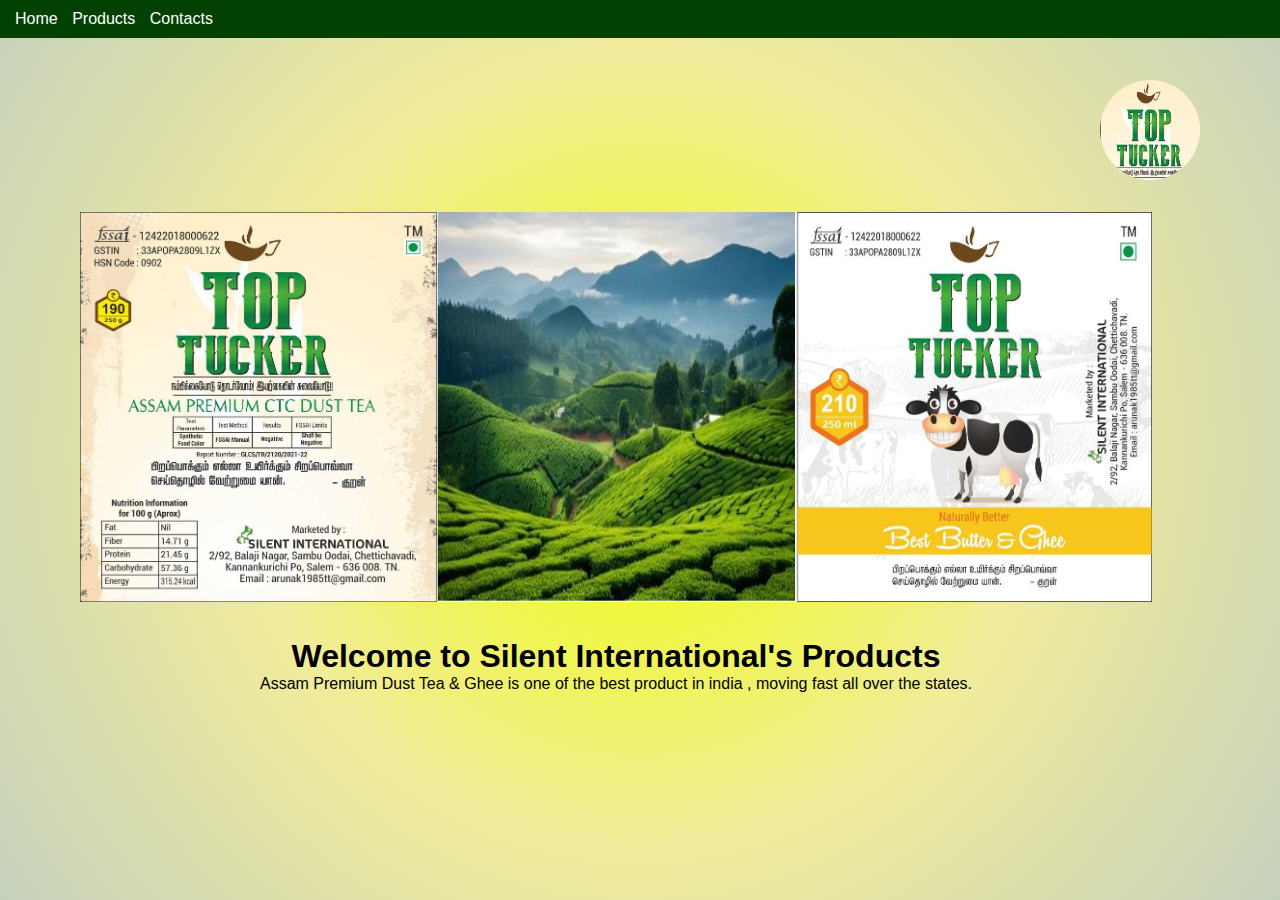
<file: TopTucker_Website/index.html>
<!DOCTYPE html>
<html lang="en">
    <head>
        <title>Top Tucker</title>
        <meta content="initial-scale=1.0, width=device-width" name="viewport" />
        <meta content="text/html; charset=UTF-8" http-equiv="content-type" />
        <link  rel="stylesheet" href="./site.css"  type="text/css" />
    </head>
<body>
    <header><nav>
        <ul>
            <li><a href="Home">Home</a></li>
            <li><a href="Products">Products</a></li>
            <li><a href="Contact">Contacts</a></li>
        </ul>
    </nav>
    </nav>
    </header>
    <main>
        <aside>
            <img  class="circleimage" src="images/toptucker_logo.JPG" alt="top tucker"/>
           
         </aside>
            <!--<img src="images/toptucker_logo.png" alt="Top Tucker" class="center"/></aside> -->
            <div class="divarticle">
                <div class="divarticleimage">
                <div class="divarticleflex"><img  src="images/Dust_tea.jpeg" alt=" Tea Image"/></div>
                <div class="divarticleflex"><img  src="images/Assam_Dust tea_image.JPG" alt=" Tea garden"/></div>
                <div class="divarticleflex"><img  src="images/Butter_Ghee.jpeg" alt="Ghee Image"/></div>
                </div>
                
                <article>
                    <h1>Welcome to Silent International's Products</h1>
                    <p> Assam Premium Dust Tea & Ghee is one of the best product in india , moving fast all over the states.</p>
                </article>
                
            </div>
        
        
    </main>
    <footer>
        <nav>
            <li><a href=""></a></li>
            <li><a href=""></a></li>
            <li><a href=""></a></li>
        </nav>
    </footer>

</body>
</html>
</file>
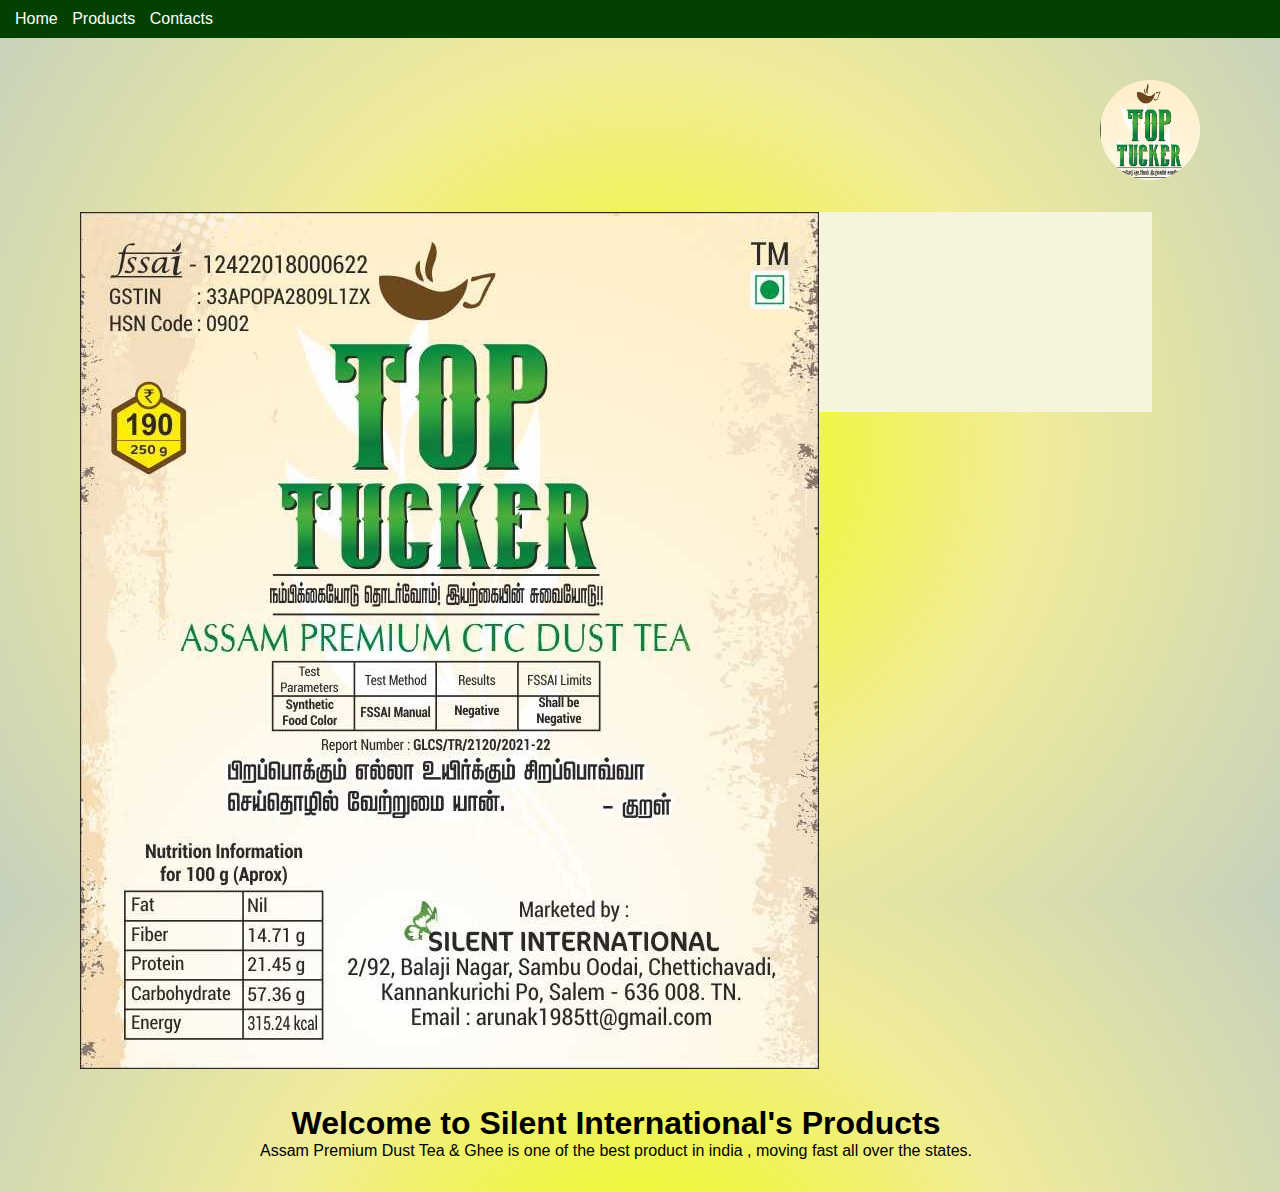
<file: TopTucker_Website/index_bkppage.html>
<!DOCTYPE html>
<html lang="en">
    <head>
        <title>Top Tucker</title>
        <meta content="initial-scale=1.0, width=device-width" name="viewport" />
        <meta content="text/html; charset=UTF-8" http-equiv="content-type" />
        <link  rel="stylesheet" href="site.css"  type="text/css" />
    </head>
<body>
    <header><nav>
        <ul>
            <li><a href="Home">Home</a></li>
            <li><a href="Products">Products</a></li>
            <li><a href="Contact">Contacts</a></li>
        </ul>
    </nav>
    </nav>
    </header>
    <main>
        <aside>
            <img  class="circleimage" src="images/toptucker_logo.JPG" alt="top tucker"/>
           
         </aside>
            <!--<img src="images/toptucker_logo.png" alt="Top Tucker" class="center"/></aside> -->
            <div class="divarticle">
                <img  src="images/Dust_tea.jpeg" alt="Home Image"/>
                <article>
                    <h1>Welcome to Silent International's Products</h1>
                    <p> Assam Premium Dust Tea & Ghee is one of the best product in india , moving fast all over the states.</p>
                </article>
                
            </div>
        
        
    </main>
    <footer>
        <nav>
            <li><a href=""></a></li>
            <li><a href=""></a></li>
            <li><a href=""></a></li>
        </nav>
    </footer>

</body>
</html>
</file>
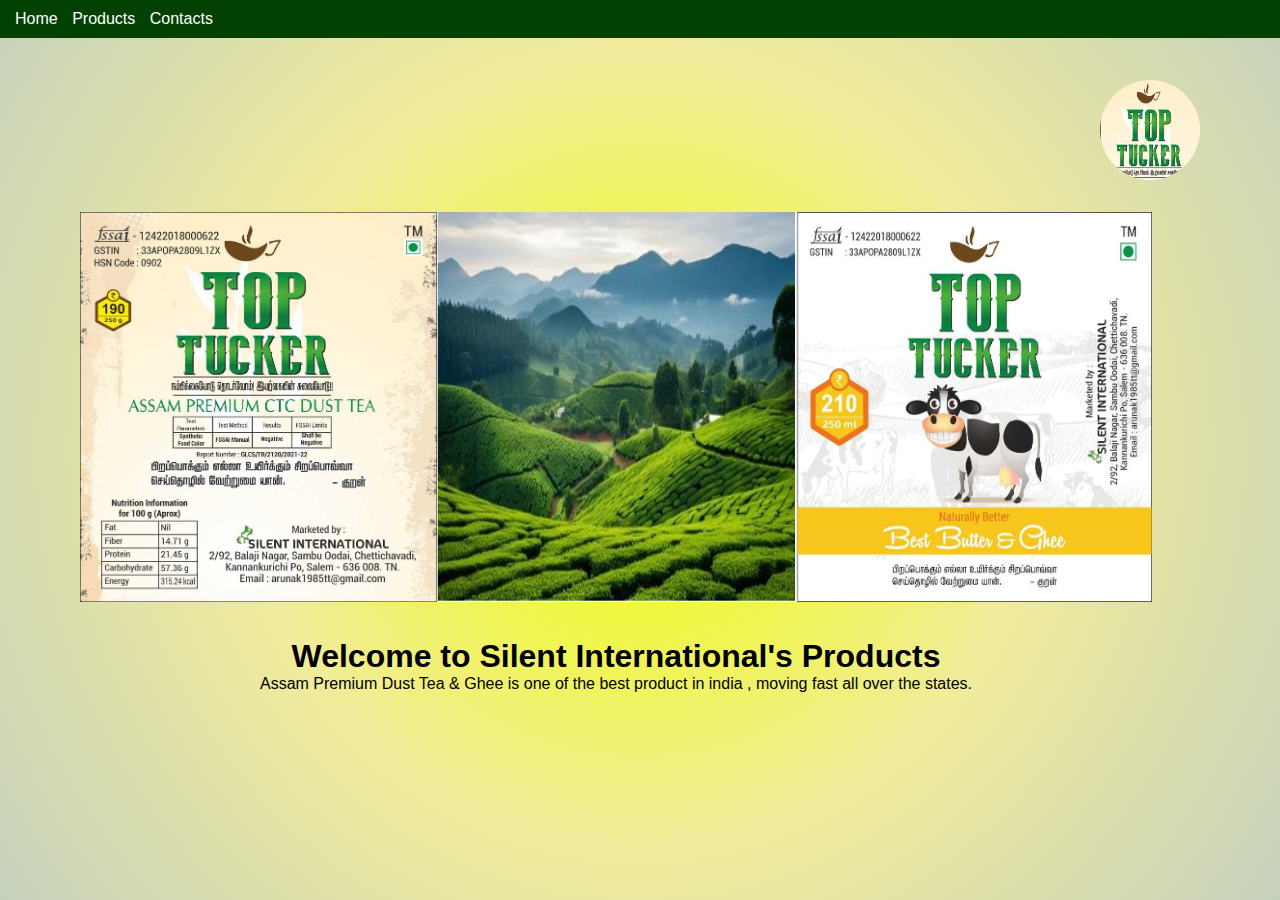
<file: TopTucker_Website/index_bkppage1.html>
<!DOCTYPE html>
<html lang="en">
    <head>
        <title>Top Tucker</title>
        <meta content="initial-scale=1.0, width=device-width" name="viewport" />
        <meta content="text/html; charset=UTF-8" http-equiv="content-type" />
        <link  rel="stylesheet" href="site.css"  type="text/css" />
    </head>
<body>
    <header><nav>
        <ul>
            <li><a href="Home">Home</a></li>
            <li><a href="Products">Products</a></li>
            <li><a href="Contact">Contacts</a></li>
        </ul>
    </nav>
    </nav>
    </header>
    <main>
        <aside>
            <img  class="circleimage" src="images/toptucker_logo.JPG" alt="top tucker"/>
           
         </aside>
            <!--<img src="images/toptucker_logo.png" alt="Top Tucker" class="center"/></aside> -->
            <div class="divarticle">
                <div class="divarticleimage">
                <div class="divarticleflex"><img  src="images/Dust_tea.jpeg" alt=" Tea Image"/></div>
                <div class="divarticleflex"><img  src="images/Assam_Dust tea_image.JPG" alt=" Tea garden"/></div>
                <div class="divarticleflex"><img  src="images/Butter_Ghee.jpeg" alt="Ghee Image"/></div>
                </div>
                
                <article>
                    <h1>Welcome to Silent International's Products</h1>
                    <p> Assam Premium Dust Tea & Ghee is one of the best product in india , moving fast all over the states.</p>
                </article>
                
            </div>
        
        
    </main>
    <footer>
        <nav>
            <li><a href=""></a></li>
            <li><a href=""></a></li>
            <li><a href=""></a></li>
        </nav>
    </footer>

</body>
</html>
</file>
<file: TopTucker_Website/site.css>
@import url('https://fonts.googleapis.com/css2?family=Ubuntu:ital,wght@1,500&display=swap');

:root {
    --first: purple;
}

*{
    margin: 0;
    
    box-sizing: border-box;
}

body,html{

    height: 100%;
}

body{

    font-family: Arial, Helvetica, sans-serif;
    
    background: radial-gradient(circle at center, 
    hsl(64, 100%, 50%), rgb(241, 236, 154), rgb(198, 209, 189)),100% ;
    

}

p{
    margin :0.5 em 0 0.5em 0;
}

header{

    display: block;
    position: fixed;
    top:0;
    left:0;
    width: 100%;
    background-color: rgb(2, 65, 2);
    padding: 10px;

    }

    nav a:visited,
    nav a:link
    {
    color: #fff;
    text-decoration: none;
    }

    nav>ul{
        display: inline;
        padding: 0;
    }

    nav>ul>li
    {
      display:inline-block;
      list-style: none;
      margin: 0 5px 0 5px;
    }

    main{

        display: block;
        background-image: url(images/#);
        padding-top: 3em;
        padding-right:3em;
        min-height: 85%;

    }
footer{
    padding: 5px;
}

aside,article{
    padding: 2em;
    text-align: -webkit-right;
}

article>h1{
    text-align: -webkit-center;
}

article>p{
    text-align: -webkit-center;
}

.divarticle{
background-color: beige;
    height: 200px;
    max-width: 100%;
    margin:0 5em 0 5em;
}

.divarticleimage{

    display: flex;
    /*width:0px;*/
    
}
.divarticleflex{
    flex: 1;
    flex-basis: 10em;
    flex-grow:100%;
    /*flex-direction: row-reverse;*/
    

}

.divarticleimage>.divarticleflex>img{

    height: 390px;
    width: 100%;
 }

 

.circleimage {
    display: block;
    width: 100px;
    height:100px;
    background: #E6E7ED;
      
    border-radius: 50%;  
    text-align:center;    
}

.circleimage img{
    margin-top:7px;
    
}
</file>
